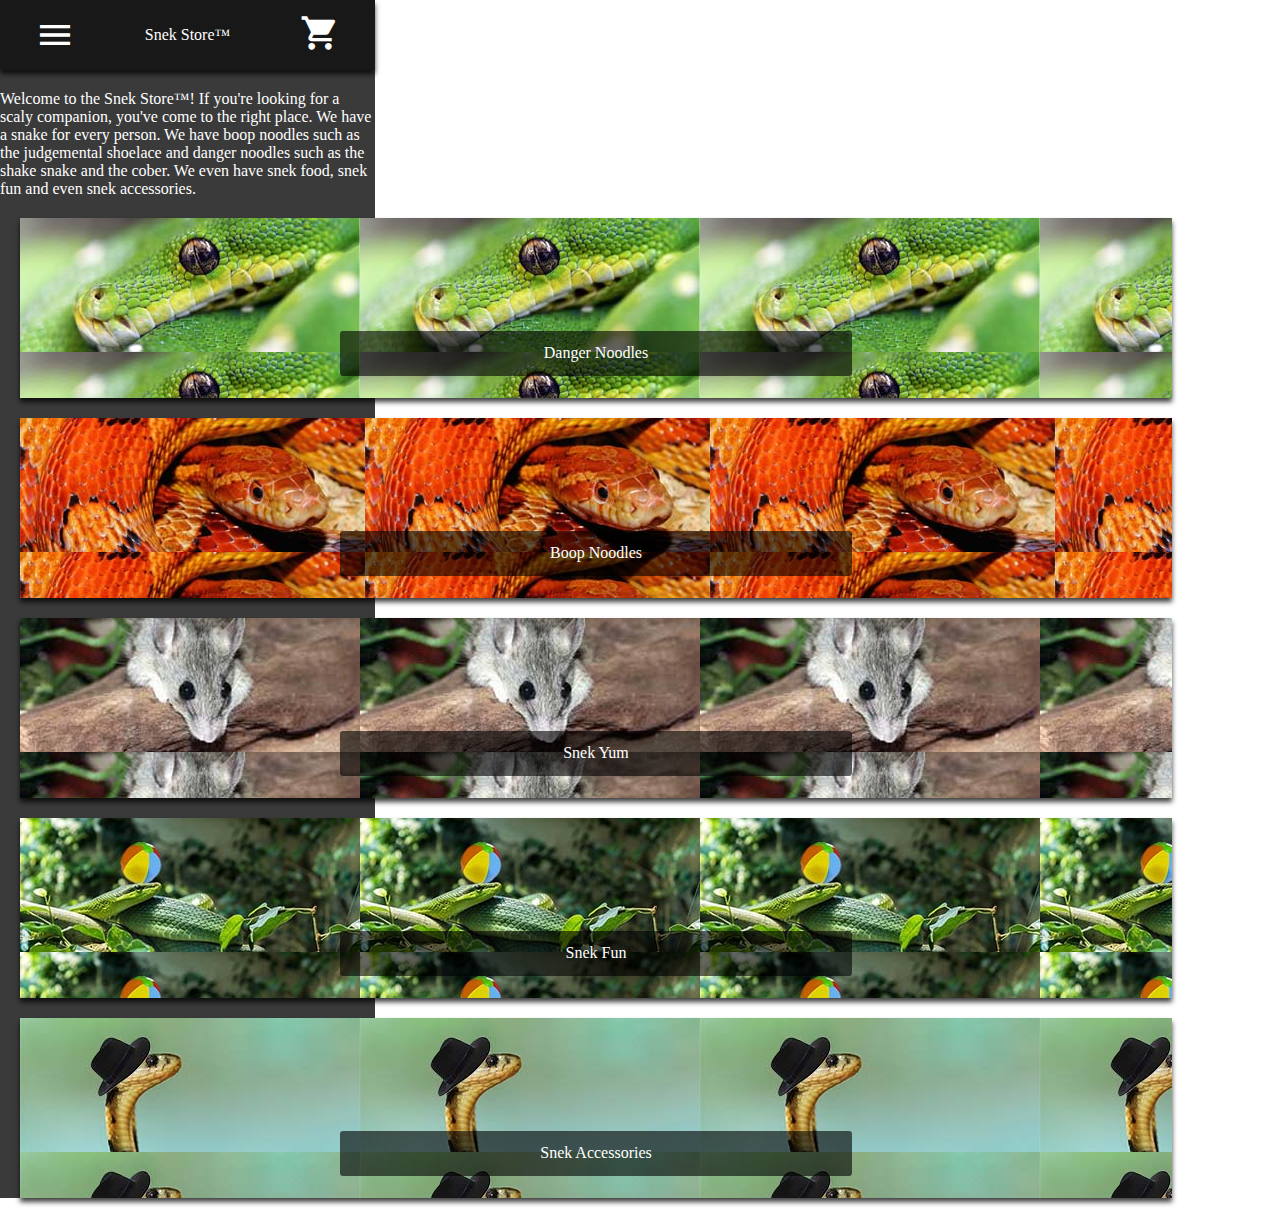
<file: index.html>
<!DOCTYPE html>
<html lang="en">
<head>
    <meta charset="UTF-8">
    <meta name="viewport" content="width=device-width, initial-scale=1.0">
    <meta http-equiv="X-UA-Compatible" content="ie=edge">
    <link rel="stylesheet" href="/site/css/main.css">
    <link rel="stylesheet" href="https://fonts.googleapis.com/icon?family=Material+Icons">
    <title>Snek Store&trade;</title>
</head>
<body>
    <div class="wrapper">
        <div class="menu">
                <div class="material-icons" style="font-size: 40px" onclick="menu()" >menu</div>
            <ul>
                <li>Main Page</li>
                <li>Categories</li>
                <li>Shopping cart</li>
            </ul>
        </div>
        <header>
            <div class="material-icons" href="sida2.html" style="font-size: 40px" onclick="menu()">menu</div>
            Snek Store&trade;

                <a href="sida2.html" style="color:white">
                    <div class="material-icons" style="font-size: 40px" >shopping_cart</div>
                </a>

        </header>
        <main>
            <div class="infobox">
                Welcome to the Snek Store&trade;! If you're looking for a scaly companion, you've come to the right place. We have a snake for every person. We have boop noodles such as the judgemental shoelace and danger noodles such as the shake snake and the cober. We even have snek food, snek fun and even snek accessories.
            </div>
            <div class="category">
                <div class="namebox">Danger Noodles</div>
            </div>
            <div class="category">
                <div class="namebox">Boop Noodles</div>
            </div>
            <div class="category">
                <div class="namebox">Snek Yum</div>
            </div>
            <div class="category">
                <div class="namebox">Snek Fun</div>
            </div>
            <div class="category">
                <div class="namebox">Snek Accessories</div>
            </div>
        </main>
        <footer></footer>
    </div>
    <script src="site/js/main.js"></script>
</body>
</html>
</file>
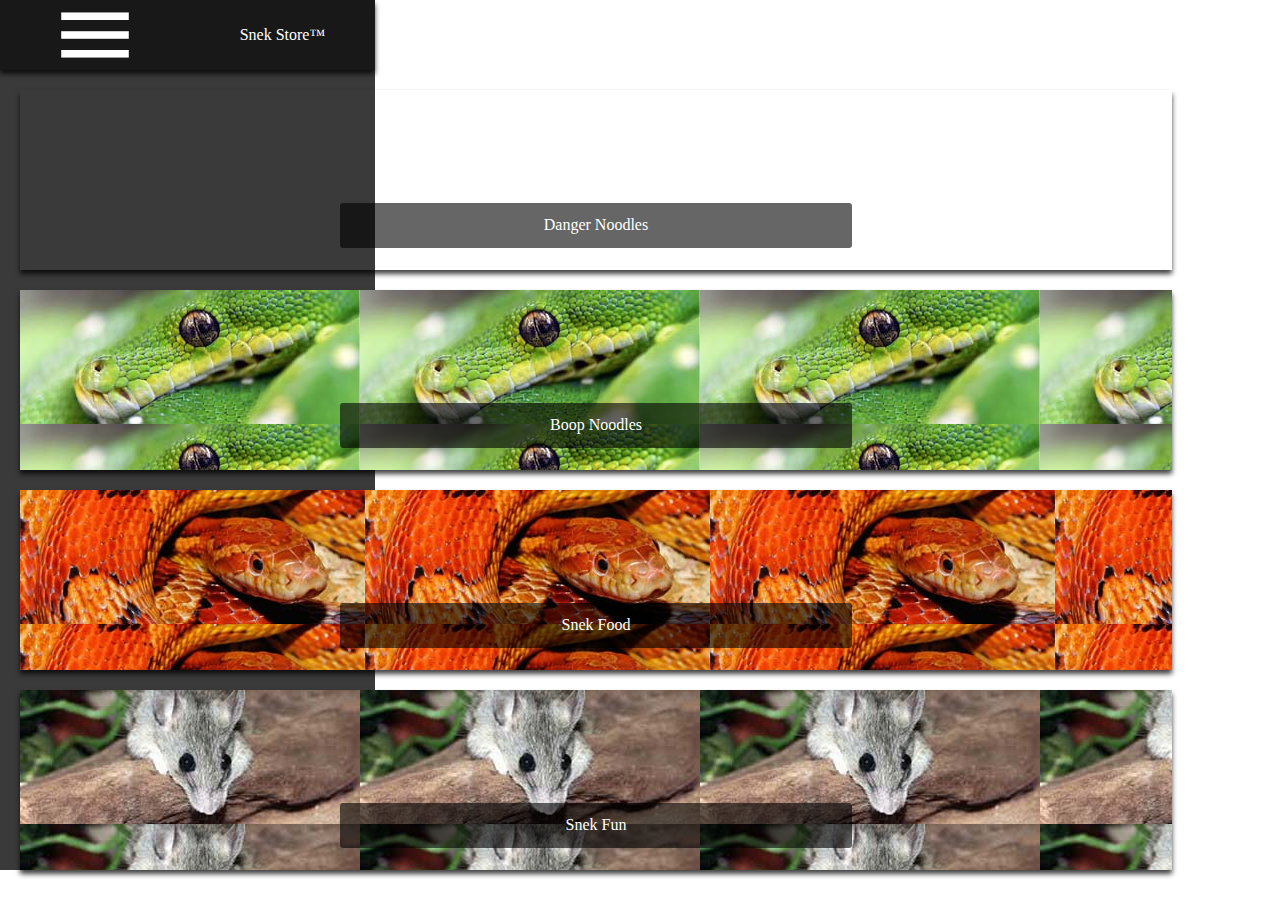
<file: sida1.html>
<!DOCTYPE html>
<html lang="en">
<head>
    <meta charset="UTF-8">
    <meta name="viewport" content="width=device-width, initial-scale=1.0">
    <meta http-equiv="X-UA-Compatible" content="ie=edge">
    <link rel="stylesheet" href="/site/css/main.css">
    <link rel="stylesheet" href="https://fonts.googleapis.com/icon?family=Material+Icons">
    <title>Snek Store</title>
</head>
<body>
    <div class="wrapper">
        <div class="menu">
                <div class="material-icons" style="font-size: 10vh" onclick="menu()" >menu</div>
            <ul>
                <li>Categories</li>
                <li>Shopping Cart</li>
                <li>About</li>
            </ul>
        </div>
        <header>
            <div class="material-icons" style="font-size: 10vh" onclick="menu()">menu</div>
            Snek Store&trade;
        </header>
        <main>
            <div class="category">
                <div class="namebox">Danger Noodles</div>
            </div>
            <div class="category">
                <div class="namebox">Boop Noodles</div>
            </div>
            <div class="category">
                <div class="namebox">Snek Food</div>
            </div>
            <div class="category">
                <div class="namebox">Snek Fun</div>
            </div>
        </main>
        <footer></footer>
    </div>
    <script src="site/js/main.js"></script>
</body>
</html>
</file>
<file: site/css/main.css>
body{
    margin: 0;
    max-width: 375px;
}

.wrapper{
    max-width: 100vw;   
    background-color: rgb(58, 58, 58);
}

.menu{
    display: flex;
    position:absolute;
    left: -100%;
    background-color: rgb(245, 124, 24);
    height: 100vh;
    width: 100vw;
    transition-duration: 0.3s;
    z-index: 1000;
}

.infobox{
    color: white;
}

.menu ul{
    display: flex;
    flex-direction: column;
    justify-content: center;
}

a:active{
    color: white;
    text-decoration: none;
}

.activate{
    left: 0;
    transition-timing-function: ease-in;
    transition-duration: 0.3s;
}

.category{
    height: 20vh;
    display: flex;
    align-items: center;
    justify-content: center;
    width: 90vw;
    margin: 20px;
    -webkit-box-shadow: 0px 4px 5px 0px rgba(0,0,0,0.75);
    -moz-box-shadow: 0px 4px 5px 0px rgba(0,0,0,0.75);
    box-shadow: 0px 4px 5px 0px rgba(0,0,0,0.75);
}

.category:nth-child(2){
    background-image: url(../img/greenpython.jpg);
}
.category:nth-child(3){
    background-image: url(../img/orangeSnake.jpg);
}
.category:nth-child(4){
    background-image: url(../img/mouse.jpg);
}
.category:nth-child(5){
    background-image: url(../img/snekfun.jpg);
}
.category:nth-child(6){
    background-image: url(../img/snakewithhat.jpg);
}


header{
    height: 70px;
    align-items: center;
    display: flex;
    justify-content: space-around;
    margin-bottom: 20px;
    background-color: rgb(24, 24, 24);
    color: white;
    -webkit-box-shadow: 0px 4px 5px 0px rgba(0,0,0,0.75);
    -moz-box-shadow: 0px 4px 5px 0px rgba(0,0,0,0.75);
    box-shadow: 0px 4px 5px 0px rgba(0,0,0,0.75);
    
}

.namebox{
    width: 40vw;
    height: 5vh;
    background-color: rgba(0, 0, 0, 0.6);
    display: flex;
    align-items: center;
    flex-direction: column;
    justify-content: center;
    position: relative;
    bottom: -5vh;
    color: white;
    border-radius: 3px;
}
</file>
